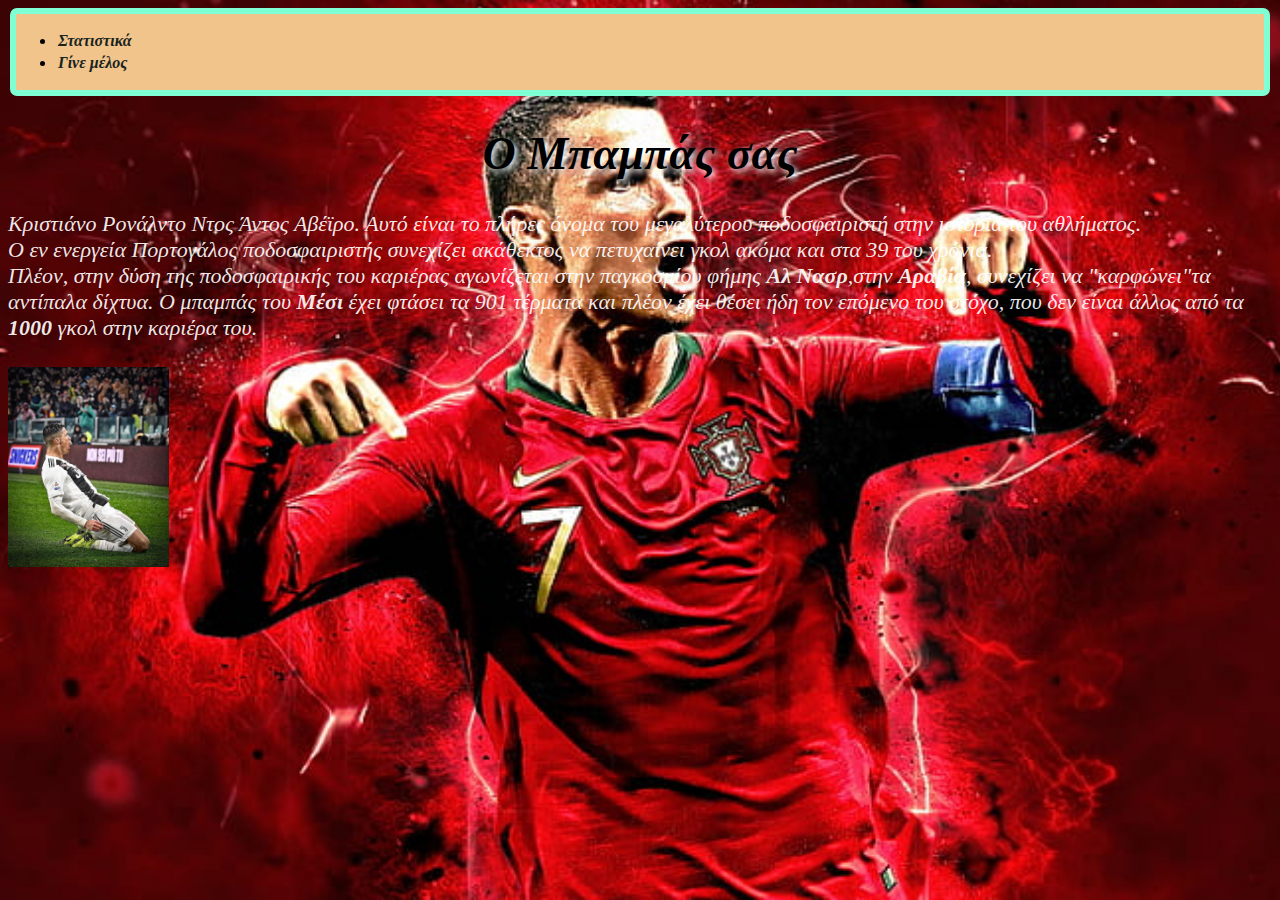
<file: index.html>
<!DOCTYPE html>
<html>
   
    <meta charset="utf-8">
    <meta http-equiv="X-UA-compatible" content="IE= edge">
    <meta name="viewpoint" content="width= device-width,initial-scale=1.0">
    <title>Cristiano Ronaldo</title>
    <link rel="stylesheet" href="style02.css">
     <head>
        <body>

           <nav class="navbar"> 
           <ul>
            <li> <a href= "second.html"> <b>Στατιστικά</b> </a> </li>
            <li> <a href="signup.html"> <b>Γίνε μέλος</b> </a> </li>
            <ul>
           </nav>
          <h1>
            <center><strong> O Mπαμπάς σας </strong></center> 
          </h1>
          
            <p1> Κριστιάνο Ρονάλντο Ντος Άντος Αβέϊρο</b>. Αυτό είναι το πλήρες όνομα του μεγαλύτερου ποδοσφαιριστή στην ιστορία του αθλήματος. <br>Ο εν ενεργεία Πορτογάλος ποδοσφαιριστής συνεχίζει ακάθεκτος να πετυχαίνει γκολ ακόμα και στα 39 του χρόνια.<br>
              Πλέον, στην δύση της ποδοσφαιρικής του καριέρας αγωνίζεται στην παγκοσμίου φήμης <b>Αλ Νασρ</b>,στην <b>Αραβία</b>, συνεχίζει να "καρφώνει"τα αντίπαλα δίχτυα.
              Ο μπαμπάς του <b>Μέσι</b> έχει φτάσει τα 901 τέρματα και πλέον έχει θέσει ήδη τον επόμενο του στόχο, που δεν είναι άλλος από τα <b>1000</b> γκολ στην καριέρα του.<div class=""></div> 
        <p1>
          <br>

          <img src="slide.JPEG"
          
        <body>
        <html>
</file>
<file: style02.css>
body{
    background-image: url(ronaldo.png);
    background-repeat:no-repeat;
    background-position: center;
    background-attachment: fixed;
    background-size: cover;
   
}
p1{ 
    color: hsla(0, 0%, 100%, 0.914);
    font-size:  22px;
    font-style: italic;
}
h1{
    font-size: 46px;
    font-style:italic;
    text-shadow: 3px 3px 6px white;
}
nav{
    list-style-type:none;
    background-color: rgb(240, 196, 138);
    padding: 0px;
    margin: 2px;
    overflow: hidden;
    font-style: italic;
    border-style: solid;
    border-width: 6px;
    border-color: aquamarine;
    border-radius: 7px;
}
.form{
    color:white;
}
 .navbar a{
    color: rgb(24, 35, 33);
    text-decoration: none;
    padding:2px;
    display: block;
 }
 .navbar a:hover{
    background-color: rgb(200, 163, 163);
 }
#box{
    width: 200px;
    height: 200px;
    background-color: rgb(124, 60, 60);
    font-size: 2em;
    text-align: center;
    animation-name: slideleft;
    animation-duration: 7s;
    animation-iteration-count: 3;
    animation-direction: alternate;

}
@keyframes slideleft{
    from{transform: translateX(300%)}
}
img{height: 200px;
     animation-name: slideleft;
    animation-duration: 10s;
    animation-iteration-count:3;
    animation-direction: alternate;
}
</file>
